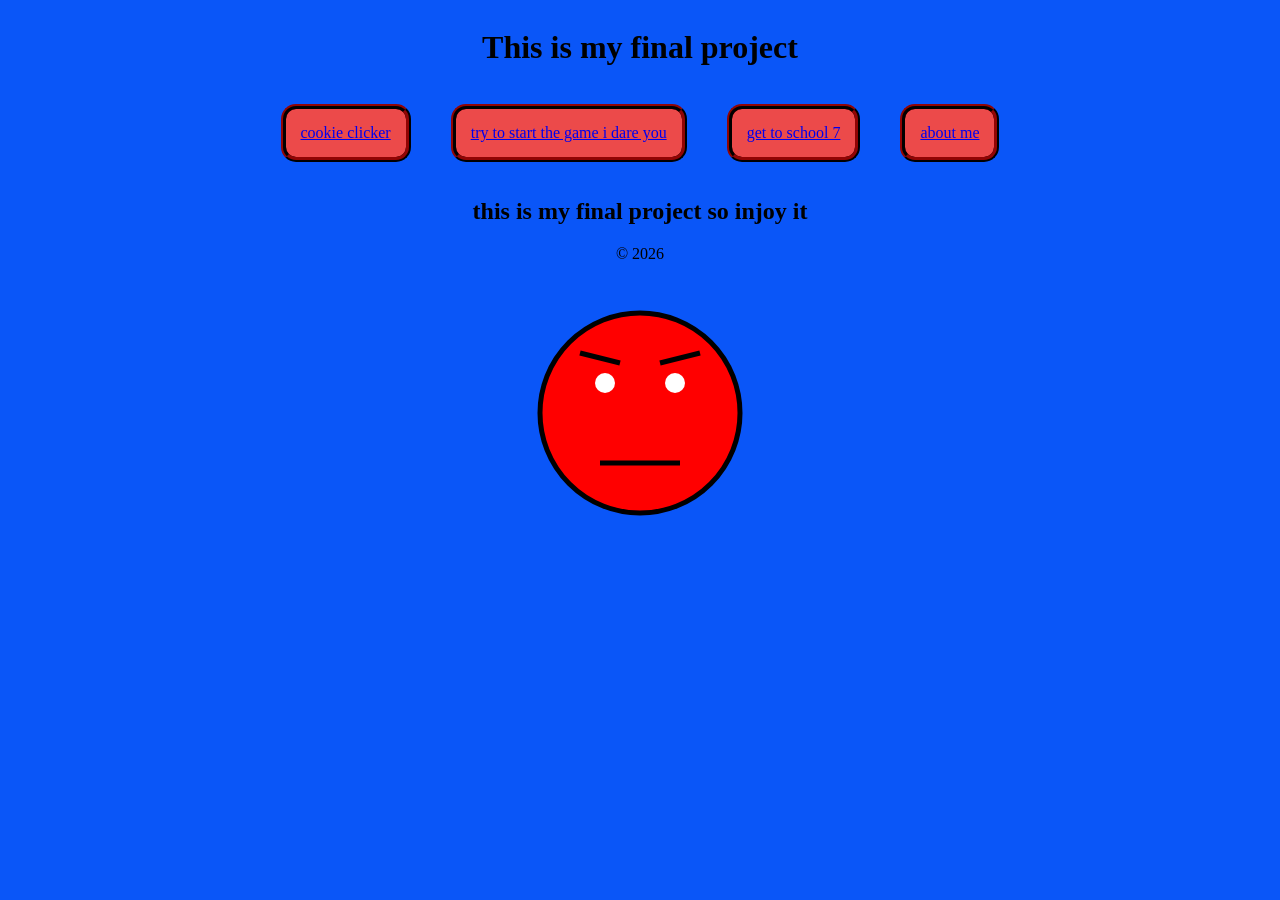
<file: index.html>
<!DOCTYPE html>
<html lang="en">
<head>
    <meta charset="UTF-8">
    <meta name="viewport" content="width=device-width, initial-scale=1.0">
    <title>the final project</title>
    <link rel="stylesheet" href="style+.css">
</head>
<body>
    <h1>This is my final project</h1>
    <nav>
        <ul>
            <li><a href="cookie.html">cookie clicker</a></li>
            <li><a href="Newgame.html">try to start the game i dare you</a></li>
            <li><a href="get to school 7/">get to school 7</a></li>
            <li><a href="about me.html">about me</a></li>
            
        </ul>
    </nav>
    <article>
        <h2>this is my final project so injoy it</h2>
        <p></p>
    </article>
    <footer>
        &copy; 2026
    </footer>
    <svg width="300" height="300" onmousedown="grow()" onmouseup="shrink()">
        <circle cx="150" cy="150" r="100" fill="red"
        stroke="black" stroke-width="5"/>
            <circle id="eye" cx="115" cy="120" r="10" fill="white"/>
            <circle id="eye" cx="185" cy="120" r="10" fill="white"/>
            <line x1="110" y1="200" x2="190" y2="200"
            stroke="black" stroke-width="5"/>
        
            <line x1="90" y1="90" x2="130" y2="100"
            stroke="black" stroke-width="5"/>
            <line x1="210" y1="90" x2="170" y2="100"
            stroke="black" stroke-width="5"/>
                </svg>
</body>

</html>
</file>
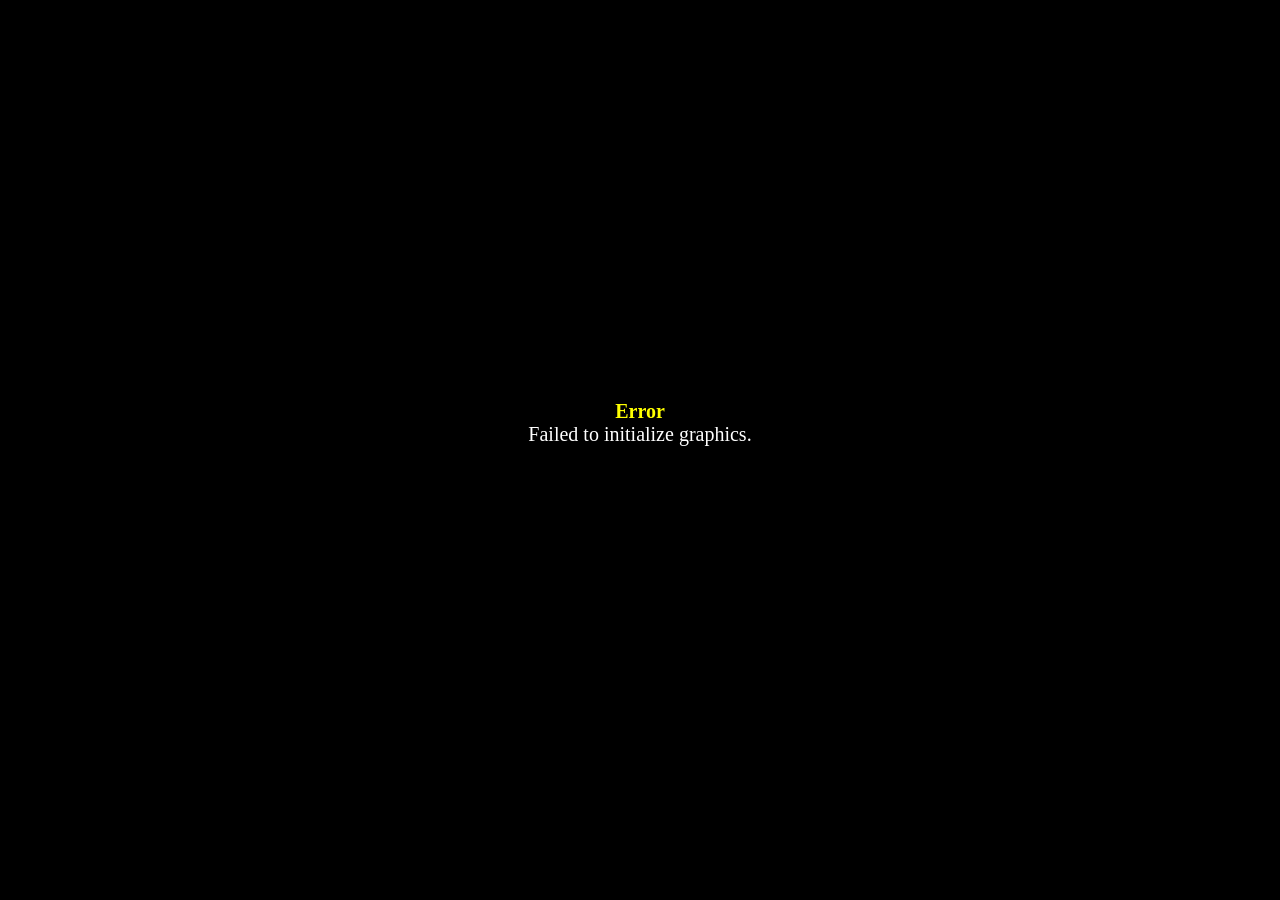
<file: get to school 7/index.html>
<!DOCTYPE html>
<html>
    <head>
        <meta charset="UTF-8">
        <meta name="apple-mobile-web-app-capable" content="yes">
        <meta name="apple-mobile-web-app-status-bar-style" content="black-translucent">
        <meta name="viewport" content="user-scalable=no">
        <link rel="icon" href="icon/icon.png" type="image/png">
        <link rel="apple-touch-icon" href="icon/icon.png">
        <link rel="stylesheet" type="text/css" href="css/game.css">
        <title>get to school 7</title>
    </head>
    <body style="background-color: black">
        <script type="text/javascript" src="js/main.js"></script>
    </body>
</html>
</file>
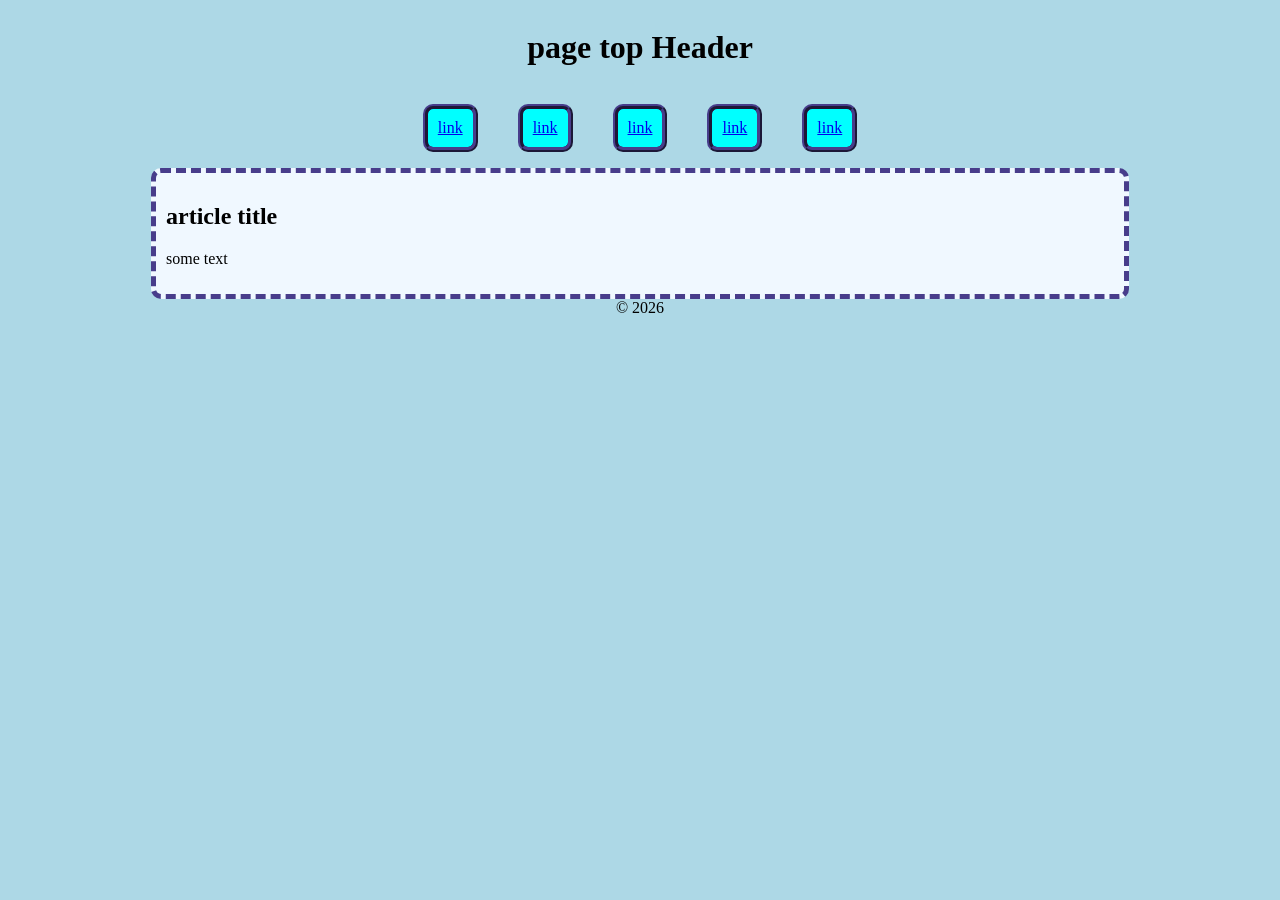
<file: 1112.html>
<!DOCTYPE html>
<html lang="en">
<head>
    <meta charset="UTF-8">
    <meta name="viewport" content="width=device-width, initial-scale=1.0">
    <title>Document</title>
    <style>
        body {
            display: flex;
            flex-direction: column;
            align-items: center;
            background-color: lightblue;
        }
        nav ul {
            display: flex;
            justify-content: space-evenly;
            list-style-type: none;
            padding: 0;
        }
        nav ul li :hover {
            background-color: aqua;
            margin: 0px;
            padding: 10px 30px 10px 30px;
            transition: 0.5s;
        }
        nav ul li {
            margin: 0px 20px 0px 20px;
            background-color: aqua;
            padding: 10px;
            border: 5px ridge darkslateblue;
            border-radius: 10px;
            transition: 0.5s;
        }
        article {
            background-color: aliceblue;
            width: 75%;
            border-width: 5px;
            border-style: dashed;
            border-color: darkslateblue;
            border-radius: 10px;
            padding: 10px;
        }
    </style>
</head>
<body>
    <h1>page top Header</h1>
    <nav>
        <ul>
            <li><a href="#">link</a></li>
            <li><a href="#">link</a></li>
            <li><a href="#">link</a></li>
            <li><a href="#">link</a></li>
            <li><a href="#">link</a></li>
        </ul>
    </nav>
    <article>
        <h2>article title</h2>
        <p>some text</p>
    </article>
    <footer>
        &copy; 2026
    </footer>
</body>

</html>
</file>
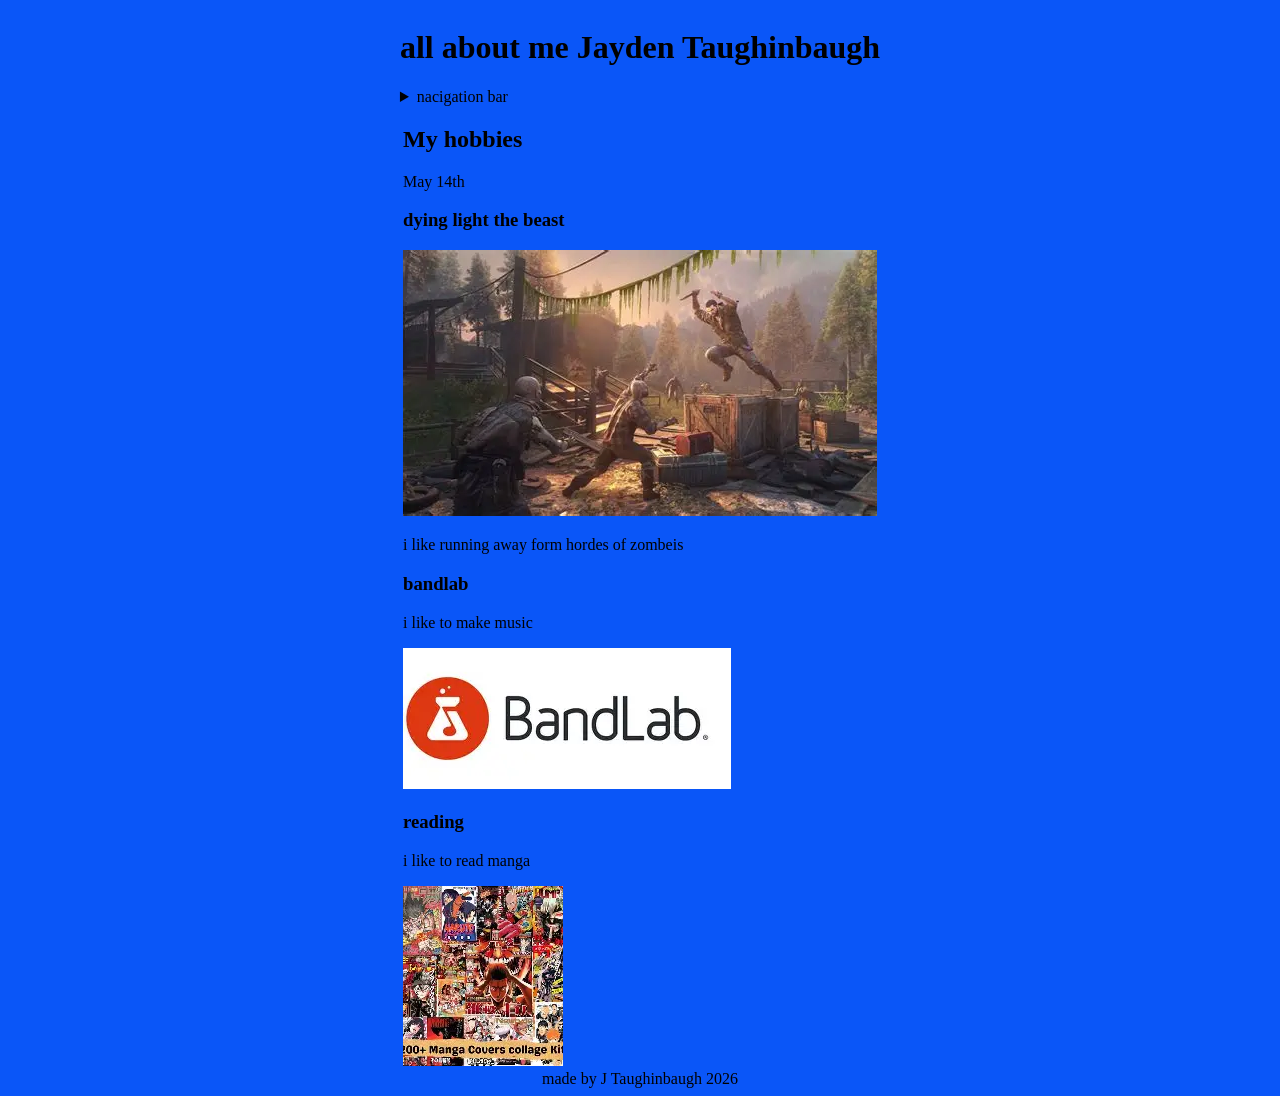
<file: about me.html>
<!DOCTYPE html>
<html>

<head>
    <title>All about me</title>
    <link rel="stylesheet" href="style+.css">
</head>

<body>
    <header>
        <h1>all about me Jayden Taughinbaugh</h1>
        <nav>
            <details>
                <summary>nacigation bar</summary>
                <ul>
                    <li><a href="index.html">home page</a></li>
                    <li><a href="cookie.html">cookie clicker</a></li>
                    <li><a href="Newgame.html">try to start the game i dare you</a></li>
                    <li><a href="get to school 7/">get to school 7</a></li>
                </ul>
            </details>
        </nav>
    </header>

    <article>
        <h2>My hobbies</h2>
        <time datetime="2026-05-12">May 14th</time>
        <article>
            <h3>dying light the beast</h3>
            <img src="OIP.png" alt=" ">
            <p>i like running away form hordes of zombeis</p>
        </article>
        <article>
            <h3>bandlab</h3>
            <p>i like to make music</p>
            <img src="1234.png" alt=" ">
        </article>
        <article>
            <h3>reading</h3>
            <p>i like to read manga</p>
            <img src="5678.png" alt=" ">
        </article>
    </article>

    <footer>made by J Taughinbaugh 2026</footer>
</body>

</html>
</file>
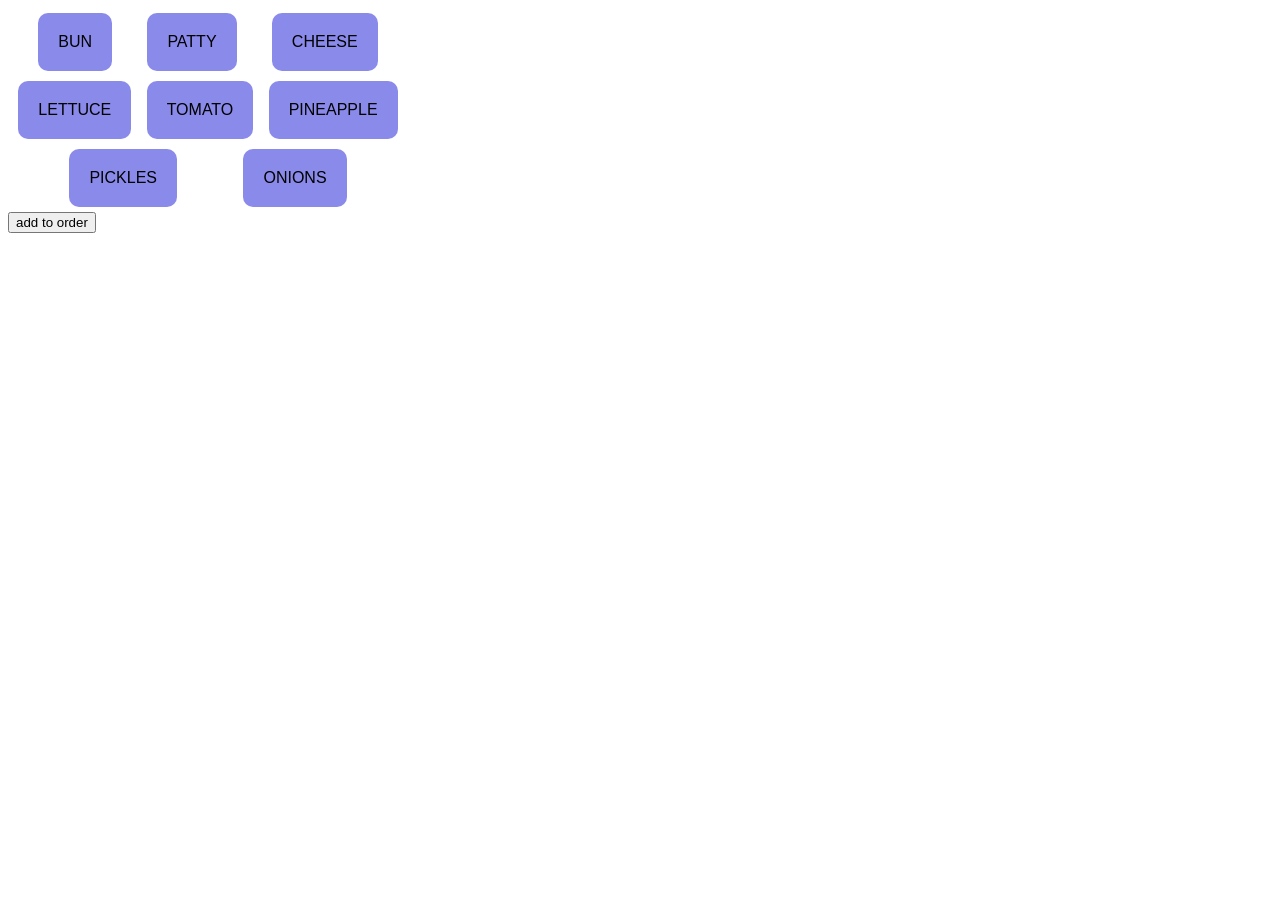
<file: BURGER.html>
<!DOCTYPE html>
<!DOCTYPE html>
<html lang="en">

<head>
    <meta charset="UTF-8">
    <meta name="viewport" content="width=device-width, initial-scale=1.0">
    <title>THE ONE BURGER</title>
    <style>
        body {
            font-family: arial;
        }

        #app {
            width: 400px;
        }

        #menu {
            display: flex;
            flex-wrap: wrap;
            justify-content: space-evenly;
        }

        .item {
            background-color: #8a8aeb;
            padding: 20px;
            margin: 5px;
            border-radius: 10px;
        }

        .order {
            margin-top: 30px;
        }

        .slot {
            border: 3px solid #36007c9d;
            padding: 20px;
            border-radius: 10px;
        }

        .selected {
            background-color: #66FF66;
        }
    </style>
</head>

<body>
    <div id="app">

        <div id=menu>
            <div class="item" onclick="toggleSelect(this)">BUN</div>
            <div class="item" onclick="toggleSelect(this)">PATTY</div>
            <div class="item" onclick="toggleSelect(this)">CHEESE</div>
            <div class="item" onclick="toggleSelect(this)">LETTUCE</div>
            <div class="item" onclick="toggleSelect(this)">TOMATO</div>
            <div class="item" onclick="toggleSelect(this)">PINEAPPLE</div>
            <div class="item" onclick="toggleSelect(this)">PICKLES</div>
            <div class="item" onclick="toggleSelect(this)">ONIONS</div>
        </div>

        <button onclick="addToOrder()">add to order</button>

        <div id="order">

        </div>

    </div>
</body>
<script>
    function toggleSelect(element) {
        element.classList.toggle("selected");
    }

    function addToOrder() {
        var orderbox = document.getElementById("order");
        var selectedItems = document.getElementsByClassName("selected");

        var Burger = document.createElement('div');

        for (const item of selectedItems) {
            Burger.innerHTML += item.textContent + " ";
        }

        orderbox.appendChild(Burger)
    }
</script>

</html>
</file>
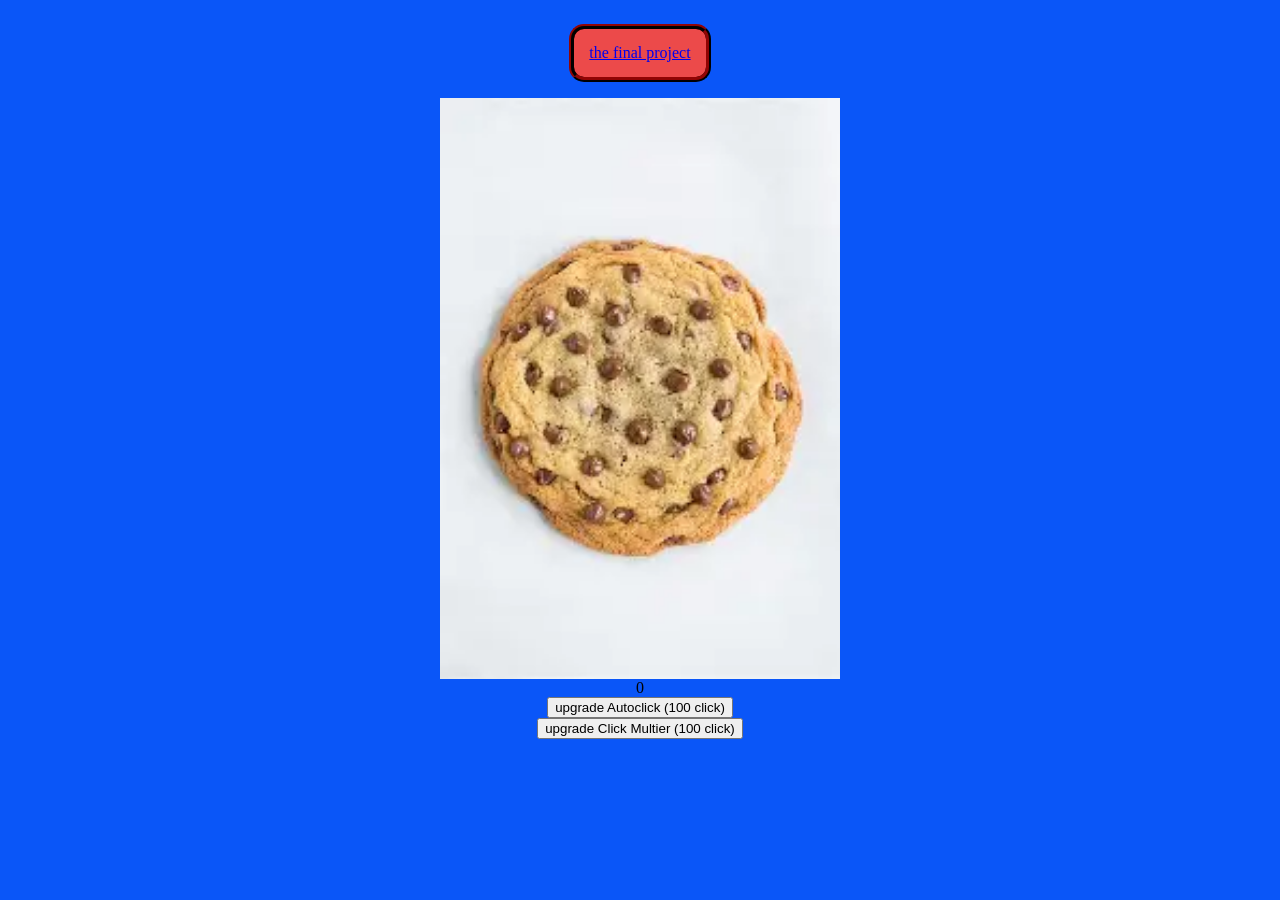
<file: cookie.html>
<!DOCTYPE html>
<!DOCTYPE html>
<html lang="en">

<head>
    <meta charset="UTF-8">
    <meta name="viewport" content="width=device-width, initial-scale=1.0">
    <title>cookie clicker</title>
    <nav>
        <ul>
            <li><a href="index.html">the final project</a></li>
        </ul>
    </nav>
    
</head>

<body>
    <img src="cookie.png" alt="cookie" width="400" id="cookie" onclick="cookieClick()">
    <div id="score">0</div>
    <button id="autoButton" onclick="autoClickUpgrade()">upgrade Autoclick (100 click)</button>
    <button id="multiButton" onclick="clickMultiUpgrade()">upgrade Click Multier (100 click)</button>
    <link rel="stylesheet" href="style+.css">
</body>
<script>

    //configuration

    // Autoclick
    var autoclickAmount = 0;
    var autoclickCostPerLevel = 100;
    var autoclickCost = 100;

    // clickMulti
    var clickMulti = 1;
    var clickMultiCostPerLevel = 100;
    var clickMultiCost = 100;

    var score = 0;
    var scoreBox = document.getElementById("score");
    var autoButton = document.getElementById("autoButton");

    function cookieClick() {
        score = score + (100 * clickMulti)
        scoreBox.innerHTML = score;
        saveGame();
    }
    function autoClickUpgrade() {
        if (score >= autoclickCost) {
            score = score - autoclickCost;
            autoclickAmount = autoclickAmount + 1;
            autoclickCost = autoclickCost + autoclickCostPerLevel;
            autoButton.innerHTML = "Upgrade Auto-Click (" + autoclickCost + " click)"
            scoreBox.innerHTML = score;
            saveGame();

        }
    }

    function clickMultiUpgrade() {
        if (score >= clickMultiCost) {
            score = score - clickMultiCost;
            clickMulti = clickMulti + 1;
            clickMultiCost = clickMultiCost + clickMultiCostPerLevel;
            multiButton.innerHTML = "Upgrade Click-Miutiplier (" + clickMultiCost + " click)"
            scoreBox.innerHTML = score;
            saveGame();

        }
    }

    function autoClick() {
        score = score + (1 * autoclickAmount);
        scoreBox.innerHTML = score;
        saveGame();
    }

    function saveGame() {
        var saveData = {
            autoclickAmount: autoclickAmount,
            autoclickCostPerLevel: autoclickCostPerLevel,
            autoclickCost: autoclickCost,
            clickMulti: clickMulti,
            clickMultiCostPerLevel: clickMultiCostPerLevel,
            clickMultiCost: clickMultiCost,

            score: score
        }
        var saveText = JSON.stringify(saveData)

        console.log(saveText)

        document.cookie = saveText;

    }

    function loadGame() {
        var cookieText = document.cookie;

        cookieText = JSON.parse(cookieText);

        autoclickAmount = cookieText.autoclickAmount;
        autoclickCostPerLevel = cookieText.autoclickCostPerLevel;
        autoclickCost = cookieText.autoclickCost;
        clickMulti = cookieText.clickMulti;
        clickMultiCostPerLevel = cookieText.clickMultiCostPerLevel;
        clickMultiCost = cookieText.clickMultiCost;
        score = cookieText.score;
    }

    setInterval(autoClick, 0)

    loadGame();

</script>

</html>
</file>
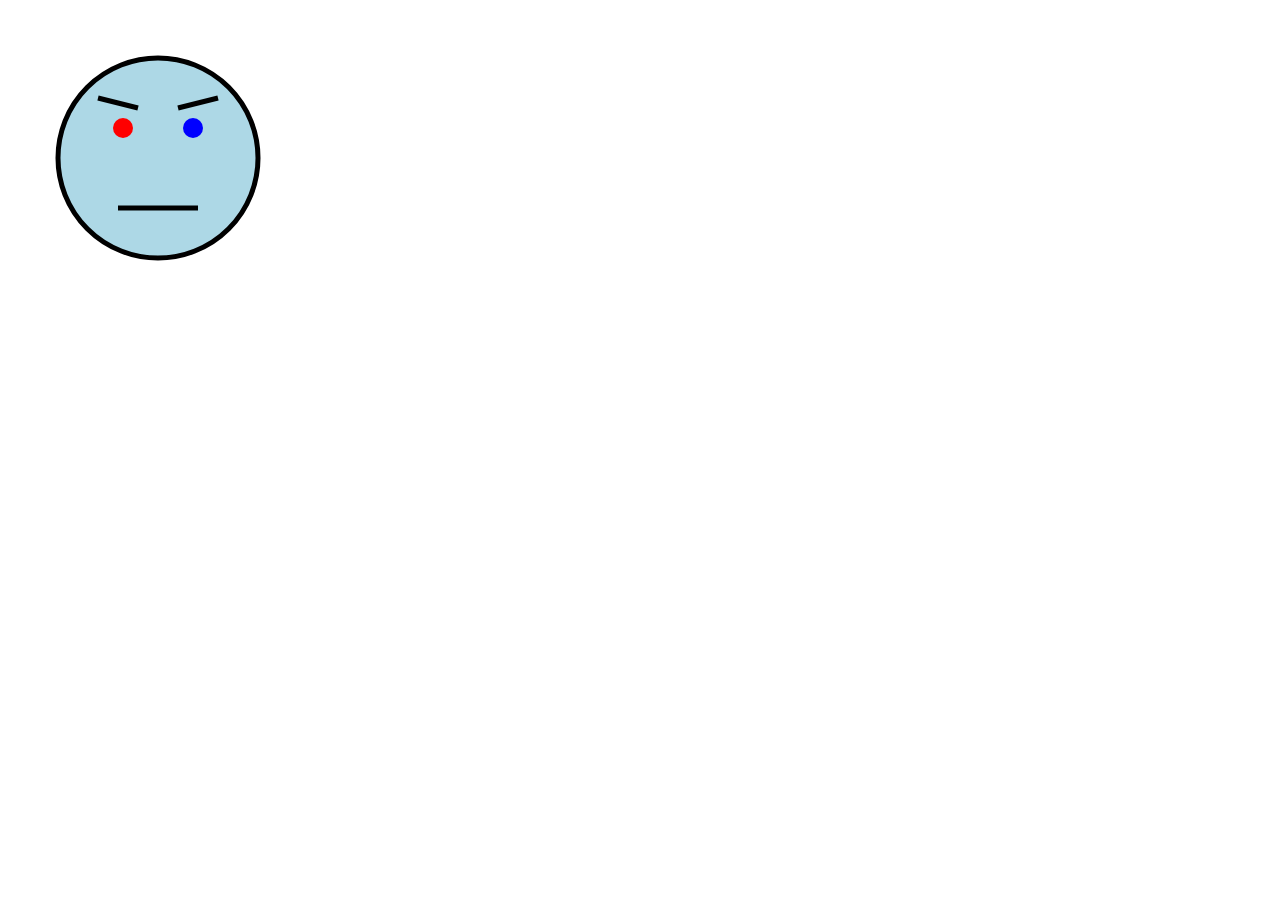
<file: graphices.html>
<!DOCTYPE html>
<!DOCTYPE html>
<html lang="en">
<head>
    <meta charset="UTF-8">
    <meta name="viewport" content="width=device-width, initial-scale=1.0">
    <title>Document</title>
</head>
<body>
    <svg width="300" height="300" onmousedown="grow()" onmouseup="shrink()">
<circle cx="150" cy="150" r="100" fill="lightblue"
stroke="black" stroke-width="5"/>
    <circle id="eye" cx="115" cy="120" r="10" fill="red"/>
    <circle id="eye" cx="185" cy="120" r="10" fill="blue"/>
    <line x1="110" y1="200" x2="190" y2="200"
    stroke="black" stroke-width="5"/>

    <line x1="90" y1="90" x2="130" y2="100"
    stroke="black" stroke-width="5"/>
    <line x1="210" y1="90" x2="170" y2="100"
    stroke="black" stroke-width="5"/>
        </svg>
</body>
<script>
function grow() {
    const circle = document.getelementbyid("eye");
    circle.setattribute("r", "40");
    circle.setattribute("cy", "170");
}

function shrink() {
    const circle = document.getElementById("eye");
    circle.setAttribute("r", "10");
    circle.setAttribute("cy", "220");
    
}
</script>
</html>
</file>
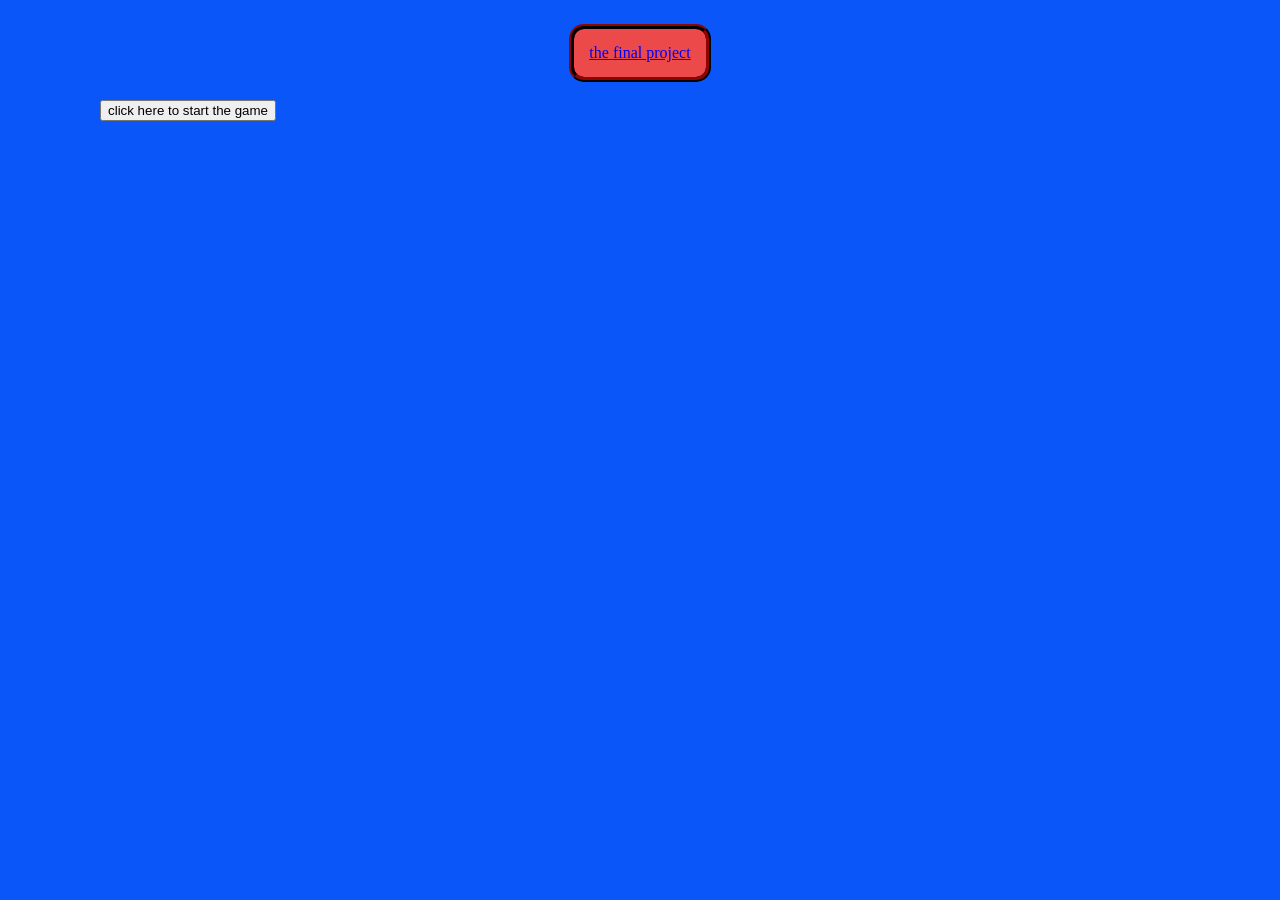
<file: Newgame.html>
<!DOCTYPE html>
<html lang="en">
<head>
    <meta charset="UTF-8">
    <meta name="viewport" content="width=device-width, initial-scale=1.0">
    <title>Document</title>
    <nav>
        <ul>
            <li><a href="index.html">the final project</a></li>
        </ul>
    </nav>
    <link rel="stylesheet" href="style+.css">
    <style>
        #startButton {
            position: absolute;
            top: 100px;
            left: 100px;
        }
    </style>
</head>
<body>
    <button id="startButton" onMouseover="moveButton()"> click here to start the game</button>
</body>
<script>
    function moveButton() {
        var button = document.getElementById("startButton");
        var width = window.innerWidth
        var height = window.innerHeight

        //get a random position in the width
        width = Math.random() * width;
        height = Math.random() * height;


        button.style.left = width + "px";
        button.style.top = height + "px";
    }
</script>
</html>
</file>
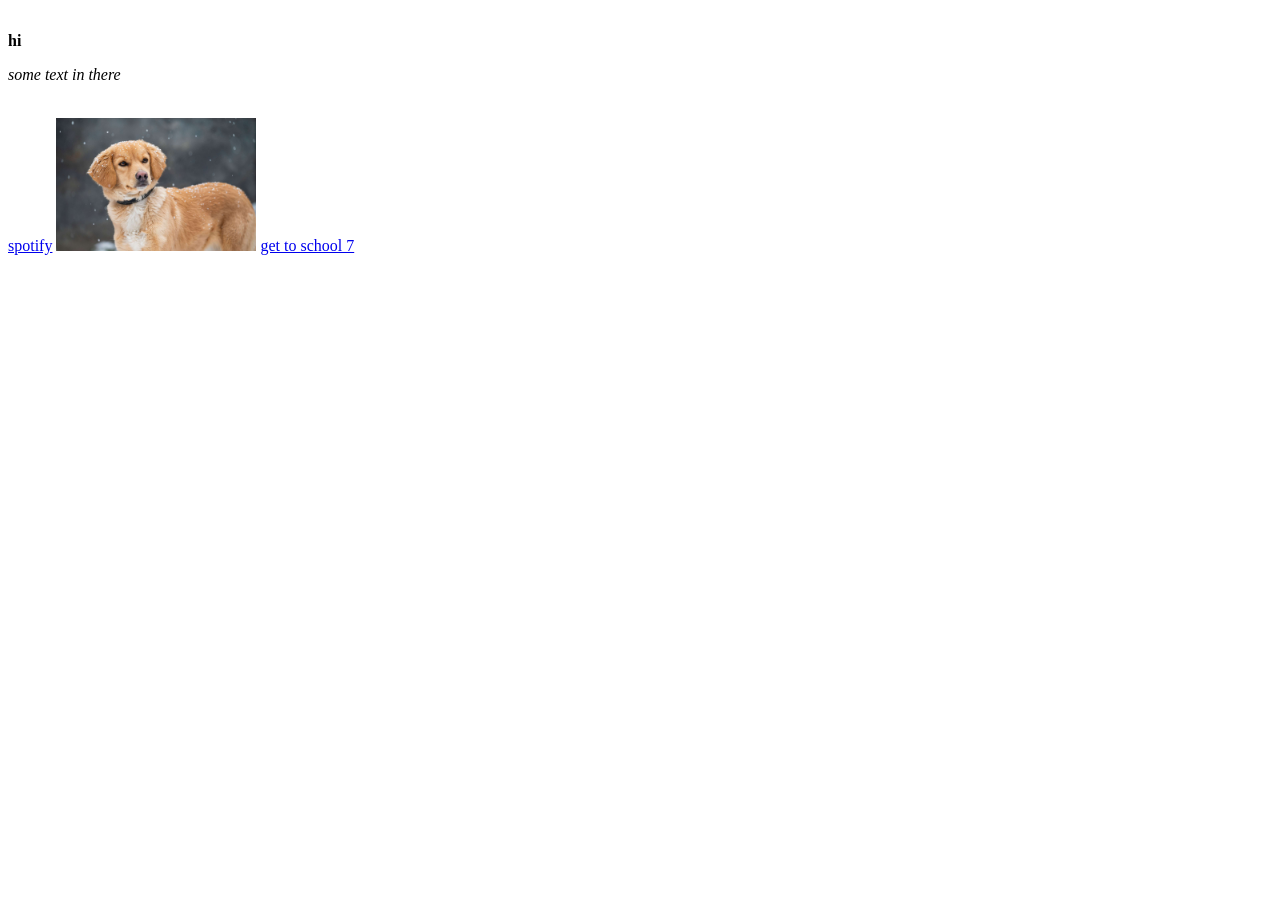
<file: backup/1234.html>
<!DOCTYPE html>
<html lang="en">
<head>
    <meta charset="UTF-8">
    <meta name="viewport" content="width=device-width, initial-scale=1.0">
    <title>website123</title>
</head>
<link rel="icon" type="image/png" href="/favicon-96x96.png" sizes="96x96" />
<link rel="icon" type="image/svg+xml" href="/favicon.svg" />
<link rel="shortcut icon" href="/favicon.ico" />
<link rel="apple-touch-icon" sizes="180x180" href="/apple-touch-icon.png" />
<link rel="manifest" href="/site.webmanifest" />
<body>
    <h1><p><abbr tittle="hello world"></abbr></p></h1>
   <h2><!--good morning would--></h2>
   <p><b>hi</b></p> 
   <p><i>some text in there</i></p>
   <marquee behavior="scrolling text" direction=""></marquee>
   <a href="https://open.spotify.com/">spotify</a>
   <img src="Depositphotos_654157508_L.jpg" alt="dog" width="200">
</body>
<a href="/get to school 7/index.html">get to school 7</a>
</html>
</file>
<file: style+.css>
body {
    display: flex;
    flex-direction: column;
    align-items: center;
    background-color: rgb(10, 86, 248);
}
nav ul {
    display: flex;
    justify-content: space-evenly;
    list-style-type: none;
    padding: 0;
}
nav ul li :hover {
    background-color: rgb(0, 0, 0);
    margin: 20px;
    padding: 1px 3px 1px 3px;
    transition: 0.5s;
}
nav ul li {
    margin: 0px 20px 0px 20px;
    background-color: rgb(236, 74, 74);
    padding: 15px;
    border: 5px ridge rgb(61, 2, 2);
    border-radius: 15px;
    transition: 0.5s;
}
</file>
<file: get to school 7/css/game.css>
body {
    -moz-user-select: none;
    -webkit-user-select: none;
    -ms-user-select: none;
    user-select: none;
}
#errorPrinter {
    position: absolute;
    left: 50%;
    top: 50%;
    width: 640px;
    height: 100px;
    transform: translate(-50%, -50%);
    text-align: center;
    text-shadow: 1px 1px 3px #000;
    font-size: 20px;
    color: #fff;
    z-index: 9;
}
#errorName {
    color: #ff0;
    font-weight: bold;
    -moz-user-select: text;
    -webkit-user-select: text;
    -ms-user-select: text;
    user-select: text;
}
#errorMessage {
    color: #fff;
    -moz-user-select: text;
    -webkit-user-select: text;
    -ms-user-select: text;
    user-select: text;
}
#retryButton {
    font-size: 20px;
    color: #fff;
    background-color: #000;
    border-radius: 8px;
    margin: 20px;
    padding: 10px;
}
#fpsCounterBox {
    position: absolute;
    left: 5px;
    top: 5px;
    width: 90px;
    height: 40px;
    background: #222;
    opacity: 0.8;
    z-index: 8;
}
#fpsCounterLabel {
    position: absolute;
    top: 0px;
    left: 0px;
    padding: 5px 10px;
    height: 30px;
    line-height: 32px;
    font-size: 12px;
    font-family: rmmz-numberfont, sans-serif;
    color: #fff;
    text-align: left;
}
#fpsCounterNumber {
    position: absolute;
    top: 0px;
    right: 0px;
    padding: 5px 10px;
    height: 30px;
    line-height: 30px;
    font-size: 24px;
    font-family: rmmz-numberfont, monospace;
    color: #fff;
    text-align: right;
}
#loadingSpinner {
    margin: auto;
    position: absolute;
    top: 0px;
    left: 0px;
    right: 0px;
    bottom: 0px;
    width: 120px;
    height: 120px;
    z-index: 10;
}
#loadingSpinnerImage {
    margin: 0px;
    padding: 0px;
    border-radius: 50%;
    width: 96px;
    height: 96px;
    border: 12px solid rgba(255, 255, 255, 0.25);
    border-top: 12px solid rgba(255, 255, 255, 1);
    animation: fadein 2s ease, spin 1.5s linear infinite;
}
@keyframes fadein {
    0% {
        opacity: 0;
    }
    20% {
        opacity: 0;
    }
    100% {
        opacity: 1;
    }
}
@keyframes spin {
    0% {
        transform: rotate(0deg);
    }
    100% {
        transform: rotate(360deg);
    }
}
</file>
